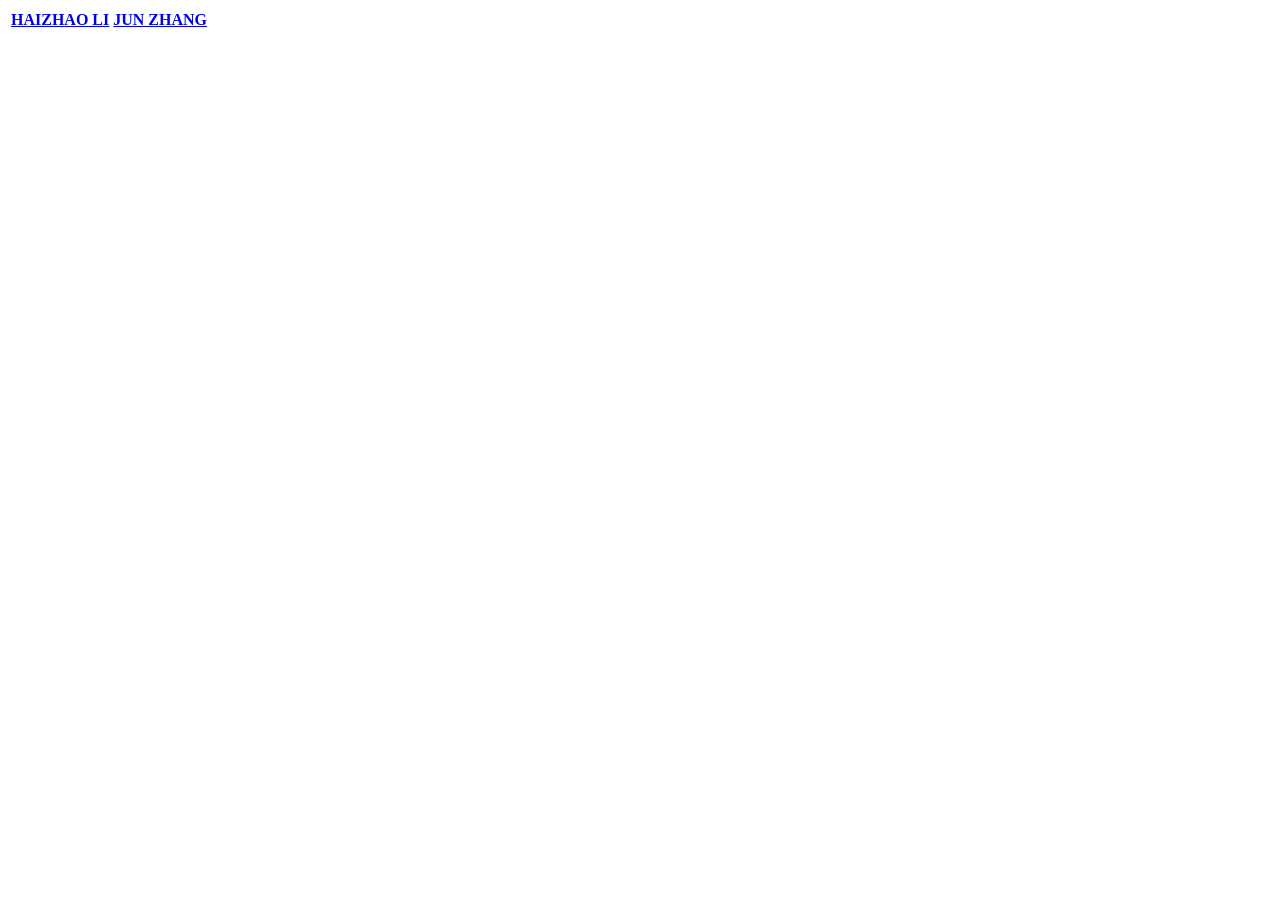
<file: index.html>
<!DOCTYPE html>
<html lang="en">
<head>
    <meta charset="UTF-8">
    <meta http-equiv="X-UA-Compatible" content="IE=edge">
    <meta name="viewport" content="width=device-width, initial-scale=1.0">
    <title>Document</title>
</head>
<body>
   <table>
       <tr>
           <th>
               <a href="Lhz.html">HAIZHAO LI</a>
           </th>

           <th>
            <a href="zj.html"> JUN ZHANG</a>
        </th>
       </tr>
   </table>
</body>
</html>
</file>
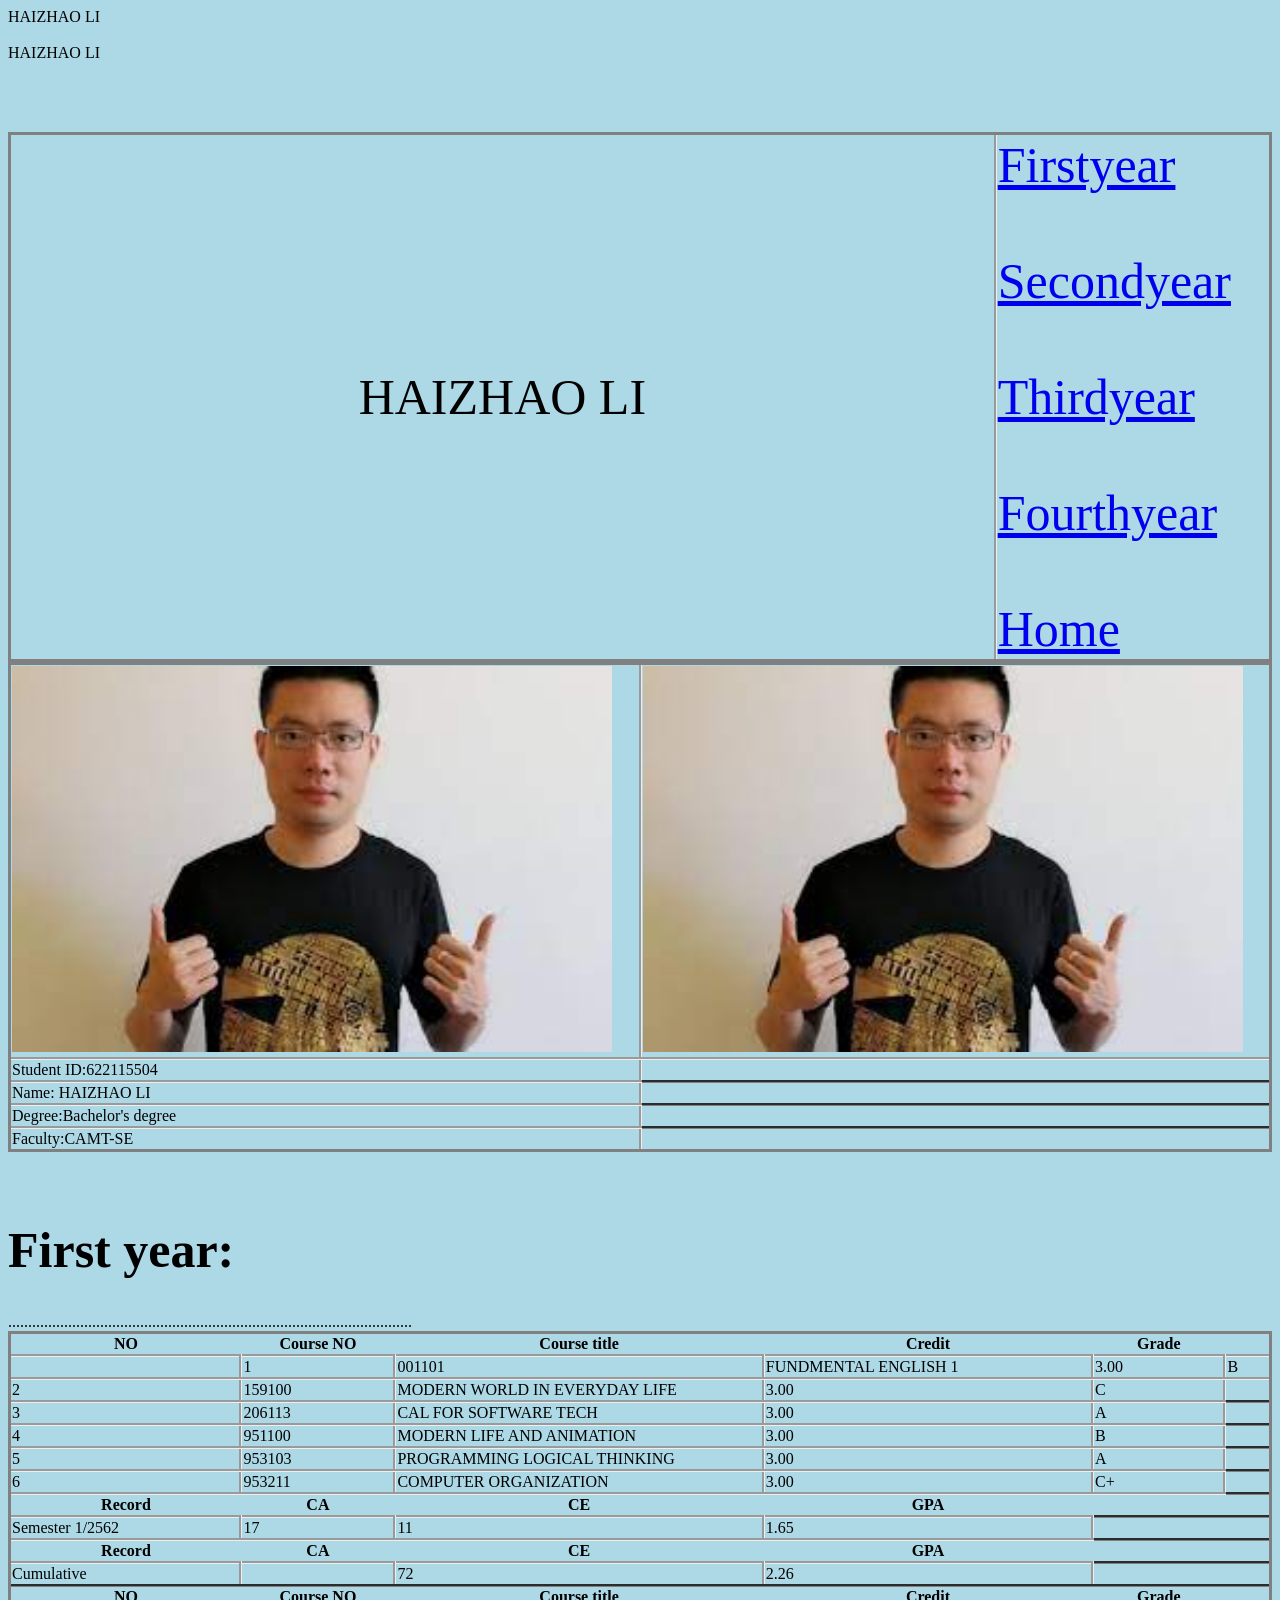
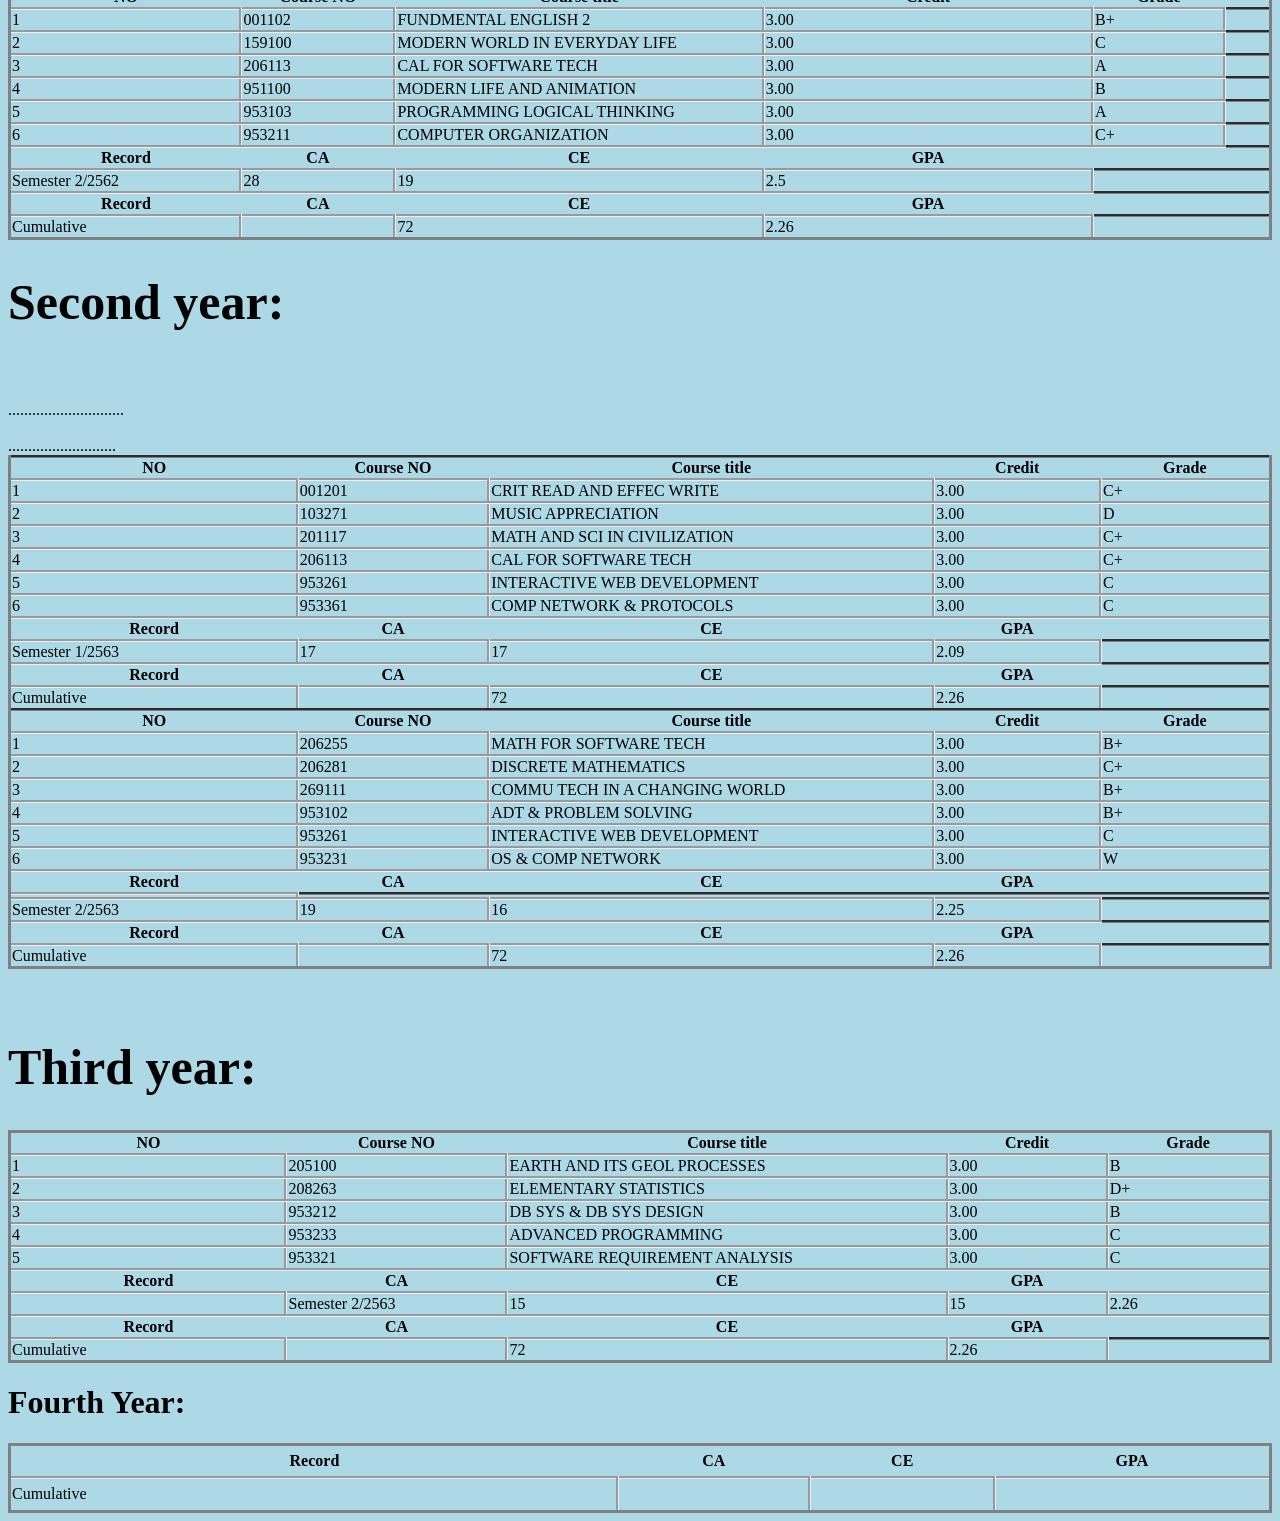
<file: Lhz.html>
<!DOCTYPE html>
<html lang="en">
<head>
    <meta charset="UTF-8">
    <meta http-equiv="X-UA-Compatible" content="IE=edge">
    <meta name="viewport" content="width=device-width, initial-scale=1.0">
    <title>Student Grade Check HTML</title>

</head>
<body>
    <form action="/action_page.php">
        <label for="cars">HAIZHAO LI </label>

        <br><br>
        
      </form>
      <table>
          <tr>
              

    <link rel="stylesheet" type="text/css" href="all.css">
</head>

<body>
    <form action="/action_page.php">
        <label for="cars">HAIZHAO LI </label>


        <div class="top-head">
            <table id="table1">
              <td style="text-align: center; font-size: 50px;" >HAIZHAO LI</td>
          <td style="text-align:center; font-size: 50px;">
              <div class="btn-group btn-group-justified">
              
              <a href="#Firstyear " class="btn btn-primary">Firstyear</a>
              &emsp;
              <a href="#Secondyear" class="btn btn-primary">Secondyear</a>
              &emsp;
              <a href="#Thirdyear" class="btn btn-primary">Thirdyear</a>
              &emsp;
              <a href="#Fourthyear" class="btn btn-primary">Fourthyear</a>
              &emsp;
              <a href="index.html">Home</a>
            </div></td>
          </table>
      </form>


      <table>
          <tr>
              <td><img src="Photo/DSM.jpg" alt="SM FLIGHT" width="600"></td>
              <td><img src="Photo/DSM.jpg" alt="SM FLIGHT" width="600"></td>

          </tr>
          <tr>
              <td>
                  Student ID:622115504
              </td>
          </tr>
          <tr>
              <td>
            Name: HAIZHAO LI
        </td>
    </tr>
        <tr>
            <td>Degree:Bachelor's degree</td>
        </tr>
        <tr>
            <td>Faculty:CAMT-SE</td>
        </tr>
      </table>


      <br>
      <br>
     <h1 id="Firstyear" style="font-size: 50px;">First year:</h1> 

      <table>
        <tr>
            <th>
                NO
            </th>
            <th>
                Course NO
            </th>
            <th>
                Course title
            </th>
            <th>
                Credit
            </th>
            <th>
                Grade
            </th>
        </tr>
        <tr>

            <td>

            <td >

                1
            </td>
            <td>
                001101
            </td>
            <td>
                FUNDMENTAL ENGLISH 1
            </td>
            <td>
                3.00
            </td>
            <td>
                B
            </td>
        </tr>
        <tr>
            <td>
                2
            </td>
            <td>
                159100
            </td>
            <td>
                MODERN WORLD IN EVERYDAY LIFE
            </td>
            <td>
                3.00
            </td>
            <td>
                C
            </td>
        </tr>
        <tr>
            <td>
                3
            </td>
            <td>
                206113
            </td>
            <td>
                CAL FOR SOFTWARE TECH
            </td>
            <td>
                3.00
            </td>
            <td>
                A
            </td>
        </tr>
        <tr>
            <td>
                4
            </td>
            <td>
                951100
            </td>
            <td>
                MODERN LIFE AND ANIMATION
            </td>
            <td>
                3.00
            </td>
            <td>
                B
            </td>
        </tr>
        <tr>
            <td>
                5
            </td>
            <td>
                953103
            </td>
            <td>
                PROGRAMMING LOGICAL THINKING
            </td>
            <td>
                3.00
            </td>
            <td>
                A
            </td>
        </tr>
        <tr>
            <td>
                6
            </td>
            <td>
                953211
            </td>
            <td>
                COMPUTER ORGANIZATION
            </td>
            <td>
                3.00
            </td>
            <td>
                C+
            </td>
        </tr>
        <tr>
            <th>
                Record
            </th>
            <th>
                CA
            </th>
            <th>
                CE
            </th>
            <th>
                GPA
            </th>
        </tr>
        <tr>
            <td>
                Semester 1/2562 
            </td>
            <td>17</td>
            <td>11</td>
            <td>1.65</td>
        </tr>
        <tr>
            <th>Record</th>
            <th>CA</th>
            <th>CE</th>
            <th> GPA</th>
        </tr>
        <tr>
            <td>Cumulative</td>
            <td></td>
            <td>72</td>
            <td>2.26</td>
        </tr>

        <tr>.....................................................................</tr>


        <tr>
            <th>
                NO
            </th>
            <th>
                Course NO
            </th>
            <th>
                Course title
            </th>
            <th>
                Credit
            </th>
            <th>
                Grade
            </th>
        </tr>



        <tr>
            <td>
                1
            </td>
            <td>
                001102
            </td>
            <td>
                FUNDMENTAL ENGLISH 2
            </td>
            <td>
                3.00
            </td>
            <td>
                B+
            </td>
        </tr>
        <tr>
            <td>
                2
            </td>
            <td>
                159100
            </td>
            <td>
                MODERN WORLD IN EVERYDAY LIFE
            </td>
            <td>
                3.00
            </td>
            <td>
                C
            </td>
        </tr>
        <tr>
            <td>
                3
            </td>
            <td>
                206113
            </td>
            <td>
                CAL FOR SOFTWARE TECH
            </td>
            <td>
                3.00
            </td>
            <td>
                A
            </td>
        </tr>
        <tr>
            <td>
                4
            </td>
            <td>
                951100
            </td>
            <td>
                MODERN LIFE AND ANIMATION
            </td>
            <td>
                3.00
            </td>
            <td>
                B
            </td>
        </tr>
        <tr>
            <td>
                5
            </td>
            <td>
                953103
            </td>
            <td>
                PROGRAMMING LOGICAL THINKING
            </td>
            <td>
                3.00
            </td>
            <td>
                A
            </td>
        </tr>
        <tr>
            <td>
                6
            </td>
            <td>
                953211
            </td>
            <td>
                COMPUTER ORGANIZATION
            </td>
            <td>
                3.00
            </td>
            <td>
                C+
            </td>
        </tr>
        <tr>
            <th>
                Record
            </th>
            <th>
                CA
            </th>
            <th>
                CE
            </th>
            <th>
                GPA
            </th>
        </tr>


    

        <tr>
            <td>
                Semester 2/2562 
            </td>
            <td>28</td>
            <td>19</td>
            <td>2.5</td>
        </tr>
        <tr>
            <th>Record</th>
            <th>CA</th>
            <th>CE</th>
            <th> GPA</th>
        </tr>
        <tr>
            <td>Cumulative</td>
            <td></td>
            <td>72</td>
            <td>2.26</td>
        </tr>

        <tr>................................</tr>

    </table>
    <h1 id="Secondyear" style="font-size: 50px;">Second year:</h1> 
    <table>
      

        <tr>
            <br>
            <br>
        </tr>

        <tr>
            <th>NO</th>
            <th>Course NO</th>
            <th>Course title</th>
            <th>Credit</th>
            <th>Grade</th>
        </tr>
        <tr>
            <td>1</td>
            <td>001201</td>
            <td>CRIT READ AND EFFEC WRITE</td>
            <td>3.00</td>
            <td>C+</td>
        </tr>
        <tr>
            <td>2</td>
            <td>103271</td>
            <td>MUSIC APPRECIATION</td>
            <td>3.00</td>
            <td>D</td>
        </tr>
        <tr>
            <td>3</td>
            <td>201117</td>
            <td>MATH AND SCI IN CIVILIZATION</td>
            <td>3.00</td>
            <td>C+</td>
        </tr>
        <tr>
            <td>4</td>
            <td>206113</td>
            <td>CAL FOR SOFTWARE TECH</td>
            <td>3.00</td>
            <td>C+</td>
        </tr>
        <tr>
            <td>5</td>
            <td>953261</td>
            <td>INTERACTIVE WEB DEVELOPMENT</td>
            <td>3.00</td>
            <td>C</td>
        </tr>
        <tr>
            <td>6</td>
            <td>953361</td>
            <td>COMP NETWORK & PROTOCOLS</td>
            <td>3.00</td>
            <td>C</td>
        </tr>
        <tr>
            <th>Record</th>
            <th>CA</th>
            <th>CE</th>
            <th> GPA</th>
        </tr>
        <tr>
            <td>
                Semester 1/2563 
            </td>
            <td>17</td>
            <td>17</td>
            <td>2.09</td>
        </tr>
        <tr>
            <th>Record</th>
            <th>CA</th>
            <th>CE</th>
            <th> GPA</th>
        </tr>
        <tr>
            <td>Cumulative</td>
            <td></td>
            <td>72</td>
            <td>2.26</td>
        </tr>

        <tr>.............................</tr>

       <br>
       <br>

        <tr>
            <th>NO</th>
            <th>Course NO</th>
            <th>Course title</th>
            <th>Credit</th>
            <th>Grade</th>
        </tr>
        <tr>
            <td>1</td>
            <td>206255</td>
            <td>	MATH FOR SOFTWARE TECH</td>
            <td>3.00</td>
            <td>B+</td>
        </tr>
        <tr>
            <td>2</td>
            <td>206281</td>
            <td>DISCRETE MATHEMATICS</td>
            <td>3.00</td>
            <td>C+</td>
        </tr>
        <tr>
            <td>3</td>
            <td>269111</td>
            <td>COMMU TECH IN A CHANGING WORLD</td>
            <td>3.00</td>
            <td>B+</td>
        </tr>
        <tr>
            <td>4</td>
            <td>953102</td>
            <td>ADT & PROBLEM SOLVING</td>
            <td>3.00</td>
            <td>B+</td>
        </tr>
        <tr>
            <td>5</td>
            <td>953261</td>
            <td>INTERACTIVE WEB DEVELOPMENT</td>
            <td>3.00</td>
            <td>C</td>
        </tr>
        <tr>
            <td>6</td>
            <td>	953231</td>
            <td>OS & COMP NETWORK</td>
            <td>3.00</td>
            <td>W</td>
        </tr>
        <tr>
            <th>Record</th>
            <th>CA</th>
            <th>CE</th>
            <th> GPA</th>
        </tr>

        <tr>
            <td>

     
        <tr>
           <td id="Secondyear">

                Semester 2/2563 
            </td>
            <td>19</td>
            <td>16</td>
            <td>2.25</td>
        </tr>
        <tr>
            <th>Record</th>
            <th>CA</th>
            <th>CE</th>
            <th> GPA</th>
        </tr>
        <tr>
            <td>Cumulative</td>
            <td></td>
            <td>72</td>
            <td>2.26</td>
        </tr>

        <tr>...........................</tr>

    </table>
    <br><br>
    <h1 id="Thirdyear" style="font-size: 50px;">Third year:</h1> 
    <table>
        

        <tr>
            <th>NO</th>
            <th>Course NO</th>
            <th>Course title</th>
            <th>Credit</th>
            <th>Grade</th>
        </tr>
        <tr>
            <td>1</td>
            <td>205100</td>
            <td>	EARTH AND ITS GEOL PROCESSES</td>
            <td>3.00</td>
            <td>B</td>
        </tr>
        <tr>
            <td>2</td>
            <td>208263</td>
            <td>	ELEMENTARY STATISTICS</td>
            <td>3.00</td>
            <td>D+</td>
        </tr>
        <tr>
            <td>3</td>
            <td>953212</td>
            <td>DB SYS & DB SYS DESIGN</td>
            <td>3.00</td>
            <td>B</td>
        </tr>
        <tr>
            <td>4</td>
            <td>953233</td>
            <td>ADVANCED PROGRAMMING</td>
            <td>3.00</td>
            <td>C</td>
        </tr>
        <tr>
            <td>5</td>
            <td>953321</td>
            <td>SOFTWARE REQUIREMENT ANALYSIS</td>
            <td>3.00</td>
            <td>C</td>
        </tr>
        <tr>
            <th>Record</th>
            <th>CA</th>
            <th>CE</th>
            <th> GPA</th>
        </tr>
        <tr>

            <td>

            <td >

                Semester 2/2563 
            </td>
            <td>15</td>
            <td>15</td>
            <td>2.26</td>
        </tr>
        <tr>
            <th>Record</th>
            <th>CA</th>
            <th>CE</th>
            <th> GPA</th>
        </tr>
        <tr>
            <td>Cumulative</td>
            <td></td>
            <td>72</td>
            <td>2.26</td>
        </tr>
    </table>


    <h1 id="Fourthyear"> Fourth Year:</h1>
    <table>
        <tr>
            <th>Record</th>
            <th>CA</th>
            <th>CE</th>
            <th> GPA</th>
        </tr>
        <tr>
            <td>Cumulative</td>
            <td></td>
            <td></td>
            <td></td>
        </tr>
    </table>

</body>
</html>
</file>
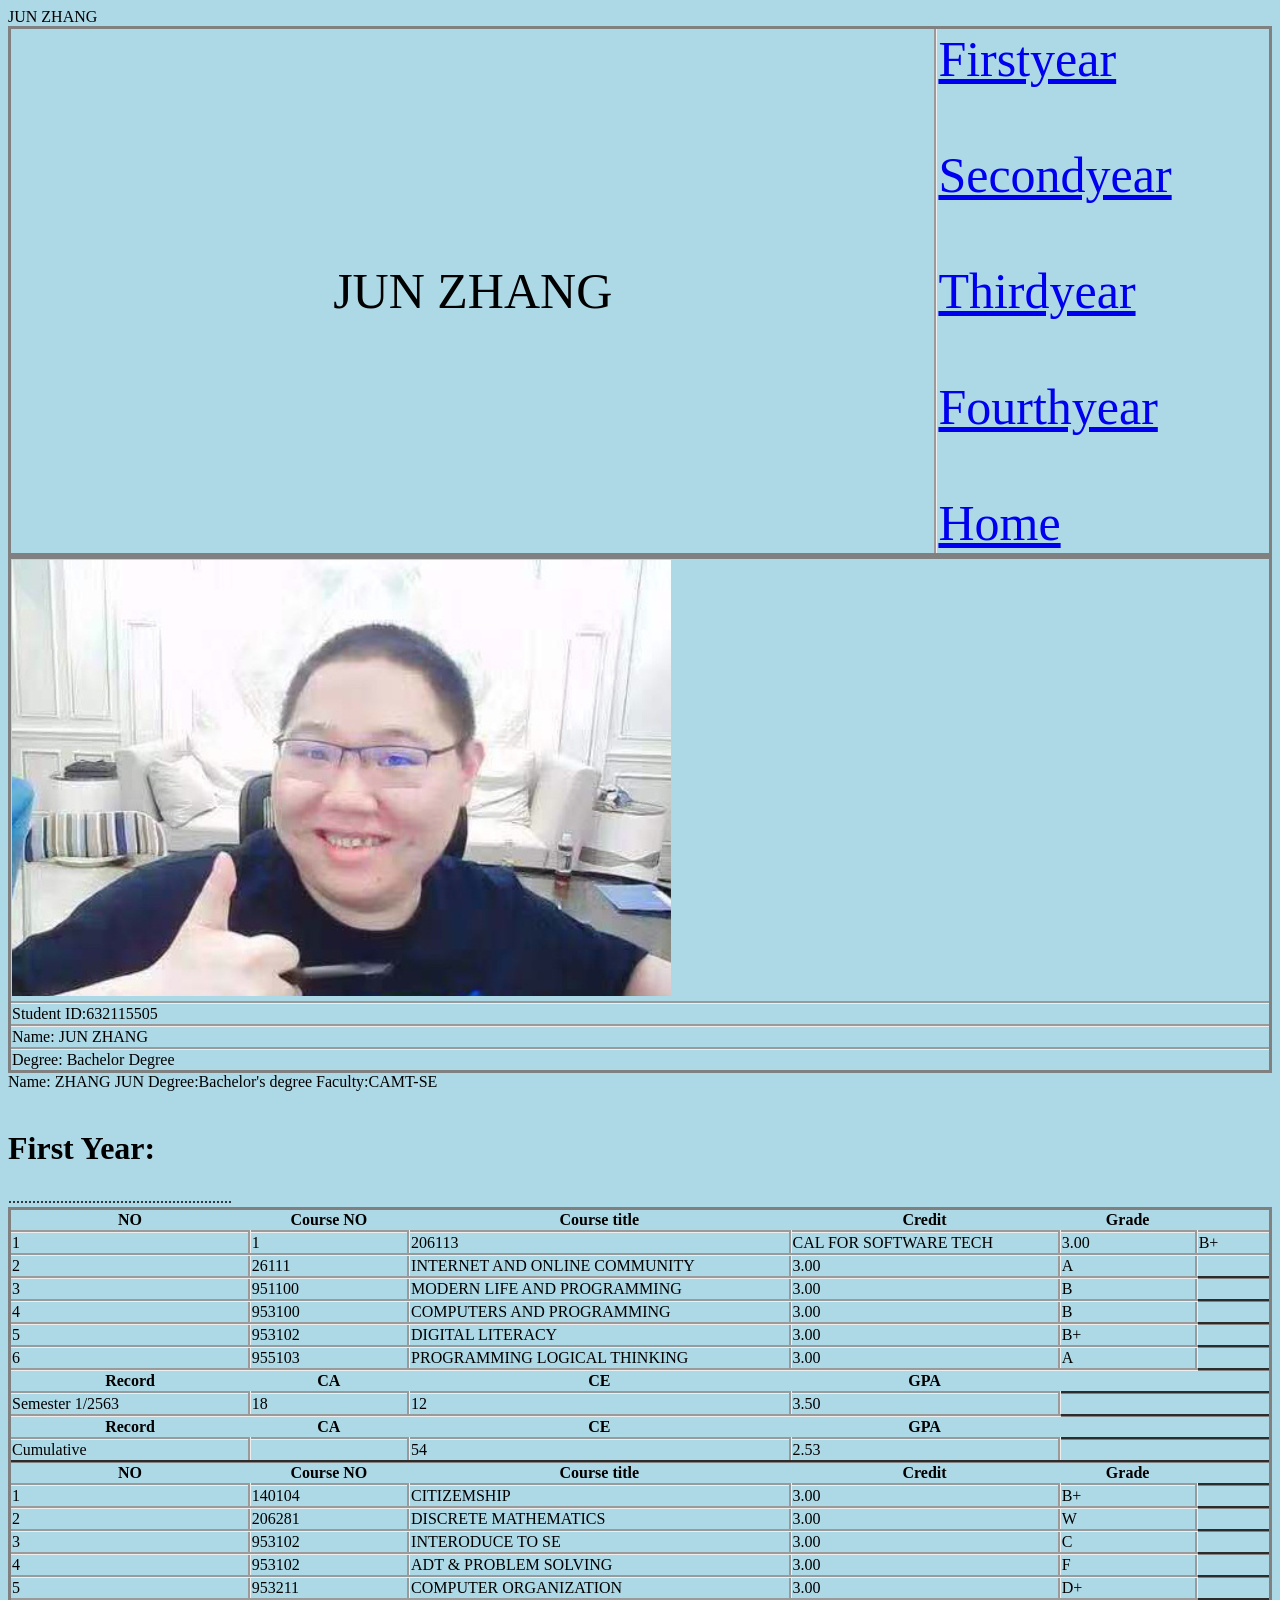
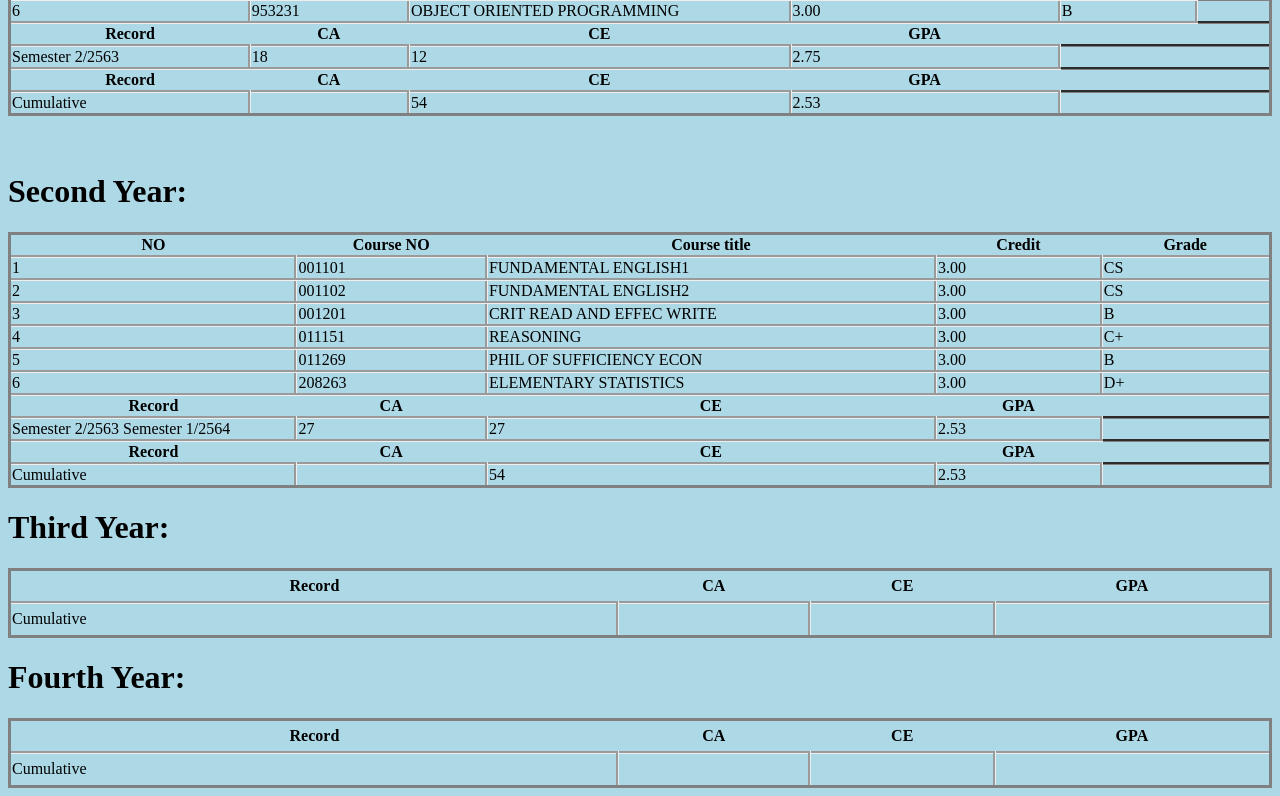
<file: zj.html>
<!DOCTYPE html>
<html lang="en">
<head>
    <meta charset="UTF-8">
    <meta http-equiv="X-UA-Compatible" content="IE=edge">
    <meta name="viewport" content="width=device-width, initial-scale=1.0">
    <title>JUN ZHANG</title>
    <link rel="stylesheet" type="text/css" href="all.css">
</head>
<body>
   
   
   
</head>
<body>
    <form action="/action_page.php">
        <label for="cars">JUN ZHANG</label>


        <div class="top-head">
            <table id="table1">
              <td style="text-align: center; font-size: 50px;" >JUN ZHANG</td>
          <td style="text-align:center; font-size: 50px;">
              <div class="btn-group btn-group-justified">
              
              <a href="#Firstyear " class="btn btn-primary">Firstyear</a>
              &emsp;
              <a href="#Secondyear" class="btn btn-primary">Secondyear</a>
              &emsp;
              <a href="#Thirdyear" class="btn btn-primary">Thirdyear</a>
              &emsp;
              <a href="#Fourthyear" class="btn btn-primary">Fourthyear</a>
              &emsp;
              <a href="index.html">Home</a>
            </div></td>
          </table>

      </form>
      <table>
          <tr>


          
    

              <td>    <img src="Photo/pdd.png" alt="JUN ZHANG">        </td>
     


          </tr>
          <tr>
              <td>
                  Student ID:632115505
              </td>
          </tr>
          <tr>
              <td>

            Name: JUN ZHANG
        </td>
    </tr>
        <tr>
            <td>Degree: Bachelor Degree</td>
        </tr>
        <tr>

        </tr>
      </table>

            Name: ZHANG JUN
        </td>
    </tr>
        <tr>
            <td>Degree:Bachelor's degree</td>
        </tr>
        <tr>
            <td>Faculty:CAMT-SE</td>
        </tr>
      </table>

       
      </table>
      <br>
      <br>
      <h1 id="Firstyear">First Year:</h1>

      <table>
        <tr>
            <th>NO</th>
            <th>Course NO</th>
            <th>Course title</th>
            <th>Credit</th>
            <th>Grade</th>
        </tr>
        <tr>

            <td>1</td>

            <td >1</td>

            <td>206113</td>
            <td>CAL FOR SOFTWARE TECH</td>
            <td>3.00</td>
            <td>B+</td>
        </tr>
        <tr>
            <td>2</td>
            <td>26111</td>
            <td>INTERNET AND ONLINE COMMUNITY</td>
            <td>3.00</td>
            <td>A</td>
        </tr>
        <tr>
            <td>3</td>
            <td>951100</td>
            <td>MODERN LIFE AND PROGRAMMING</td>
            <td>3.00</td>
            <td>B</td>
        </tr>
        <tr>
            <td>4</td>
            <td>953100</td>
            <td>COMPUTERS AND PROGRAMMING</td>
            <td>3.00</td>
            <td>B</td>
        </tr>
        <tr>
            <td>5</td>
            <td>953102</td>
            <td>DIGITAL LITERACY</td>
            <td>3.00</td>
            <td>B+</td>
        </tr>
        <tr>
            <td>6</td>
            <td>955103</td>
            <td>PROGRAMMING LOGICAL THINKING</td>
            <td>3.00</td>
            <td>A</td>
        </tr>
        <tr>
            <th>Record</th>
            <th>CA</th>
            <th>CE</th>
            <th> GPA</th>
        </tr>
        <tr>
            <td>
                Semester 1/2563 
            </td>
            <td>18</td>
            <td>12</td>
            <td>3.50</td>
        </tr>
        <tr>
            <th>Record</th>
            <th>CA</th>
            <th>CE</th>
            <th> GPA</th>
        </tr>
        <tr>
            <td>Cumulative</td>
            <td></td>
            <td>54</td>
            <td>2.53</td>
        </tr>

        <tr>.............................</tr>

        

        <tr>
            <th>NO</th>
            <th>Course NO</th>
            <th>Course title</th>
            <th>Credit</th>
            <th>Grade</th>
        </tr>
        <tr>
            <td>1</td>
            <td>140104</td>
            <td>CITIZEMSHIP</td>
            <td>3.00</td>
            <td>B+</td>
        </tr>
        <tr>
            <td>2</td>
            <td>206281</td>
            <td>DISCRETE MATHEMATICS</td>
            <td>3.00</td>
            <td>W</td>
        </tr>
        <tr>
            <td>3</td>
            <td>953102</td>
            <td>INTERODUCE TO SE</td>
            <td>3.00</td>
            <td>C</td>
        </tr>
        <tr>
            <td>4</td>
            <td>953102</td>
            <td>ADT & PROBLEM SOLVING</td>
            <td>3.00</td>
            <td>F</td>
        </tr>
        <tr>
            <td>5</td>
            <td>953211</td>
            <td>COMPUTER ORGANIZATION</td>
            <td>3.00</td>
            <td>D+</td>
        </tr>
        <tr>
            <td>6</td>
            <td>	953231</td>
            <td>OBJECT ORIENTED PROGRAMMING</td>
            <td>3.00</td>
            <td>B</td>
        </tr>
        <tr>
            <th>Record</th>
            <th>CA</th>
            <th>CE</th>
            <th> GPA</th>
        </tr>
        <tr>
            <td>
                Semester 2/2563 
            </td>
            <td>18</td>
            <td>12</td>
            <td>2.75</td>
        </tr>
        <tr>
            <th>Record</th>
            <th>CA</th>
            <th>CE</th>
            <th> GPA</th>
        </tr>
        <tr>
            <td>Cumulative</td>
            <td></td>
            <td>54</td>
            <td>2.53</td>
        </tr>

        <tr>...........................</tr>

        </table>
        <br>
        <br>
        <h1 id="Secondyear">Second Year:</h1>
        <table>

        <tr>
            <th>NO</th>
            <th>Course NO</th>
            <th>Course title</th>
            <th>Credit</th>
            <th>Grade</th>
        </tr>
        <tr>
            <td>1</td>
            <td>001101</td>
            <td>FUNDAMENTAL ENGLISH1</td>
            <td>3.00</td>
            <td>CS</td>
        </tr>
        <tr>
            <td>2</td>
            <td>001102</td>
            <td>FUNDAMENTAL ENGLISH2</td>
            <td>3.00</td>
            <td>CS</td>
        </tr>
        <tr>
            <td>3</td>
            <td>001201</td>
            <td>CRIT READ AND EFFEC WRITE</td>
            <td>3.00</td>
            <td>B</td>
        </tr>
        <tr>
            <td>4</td>
            <td>011151</td>
            <td>REASONING</td>
            <td>3.00</td>
            <td>C+</td>
        </tr>
        <tr>
            <td>5</td>
            <td>011269</td>
            <td>PHIL OF SUFFICIENCY ECON</td>
            <td>3.00</td>
            <td>B</td>
        </tr>
        <tr>
            <td>6</td>
            <td>208263</td>
            <td>ELEMENTARY STATISTICS</td>
            <td>3.00</td>
            <td>D+</td>
        </tr>
        <tr>
            <th>Record</th>
            <th>CA</th>
            <th>CE</th>
            <th> GPA</th>
        </tr>
        <tr>
            <td>

                Semester 2/2563 

                Semester 1/2564

            </td>
            <td>27</td>
            <td>27</td>
            <td>2.53</td>
        </tr>
        <tr>
            <th>Record</th>
            <th>CA</th>
            <th>CE</th>
            <th> GPA</th>
        </tr>
        <tr>
            <td>Cumulative</td>
            <td></td>
            <td>54</td>
            <td>2.53</td>
        </tr>
    </table>
    <h1 id="Thirdyear"> Third Year:</h1>
    <table>
        <tr>
            <th>Record</th>
            <th>CA</th>
            <th>CE</th>
            <th> GPA</th>
        </tr>
        <tr>
            <td>Cumulative</td>
            <td></td>
            <td></td>
            <td></td>
        </tr>
    </table>
    <h1 id="Fourthyear"> Fourth Year:</h1>
    <table>
        <tr>
            <th>Record</th>
            <th>CA</th>
            <th>CE</th>
            <th> GPA</th>
        </tr>
        <tr>
            <td>Cumulative</td>
            <td></td>
            <td></td>
            <td></td>
        </tr>
    </table>
</body>
</html>
</file>
<file: all.css>
body{
    background-color: lightblue;
}
table,tr,td{
    border-style: groove;
    border-radius: 10px;
    width: 1px;
}
table{
    border-style: solid;
    border-radius: 10px;
    border-collapse: collapse;
    width: 100%;
    height: 70px;
}
ul { list-style-type: none; margin: 0; padding: 0; }
a { display:block; width:60px; }

#c ul{
    list-style-type:circle;
}
#c li{
    float: left;
    letter-spacing: 2px;
}
</file>
